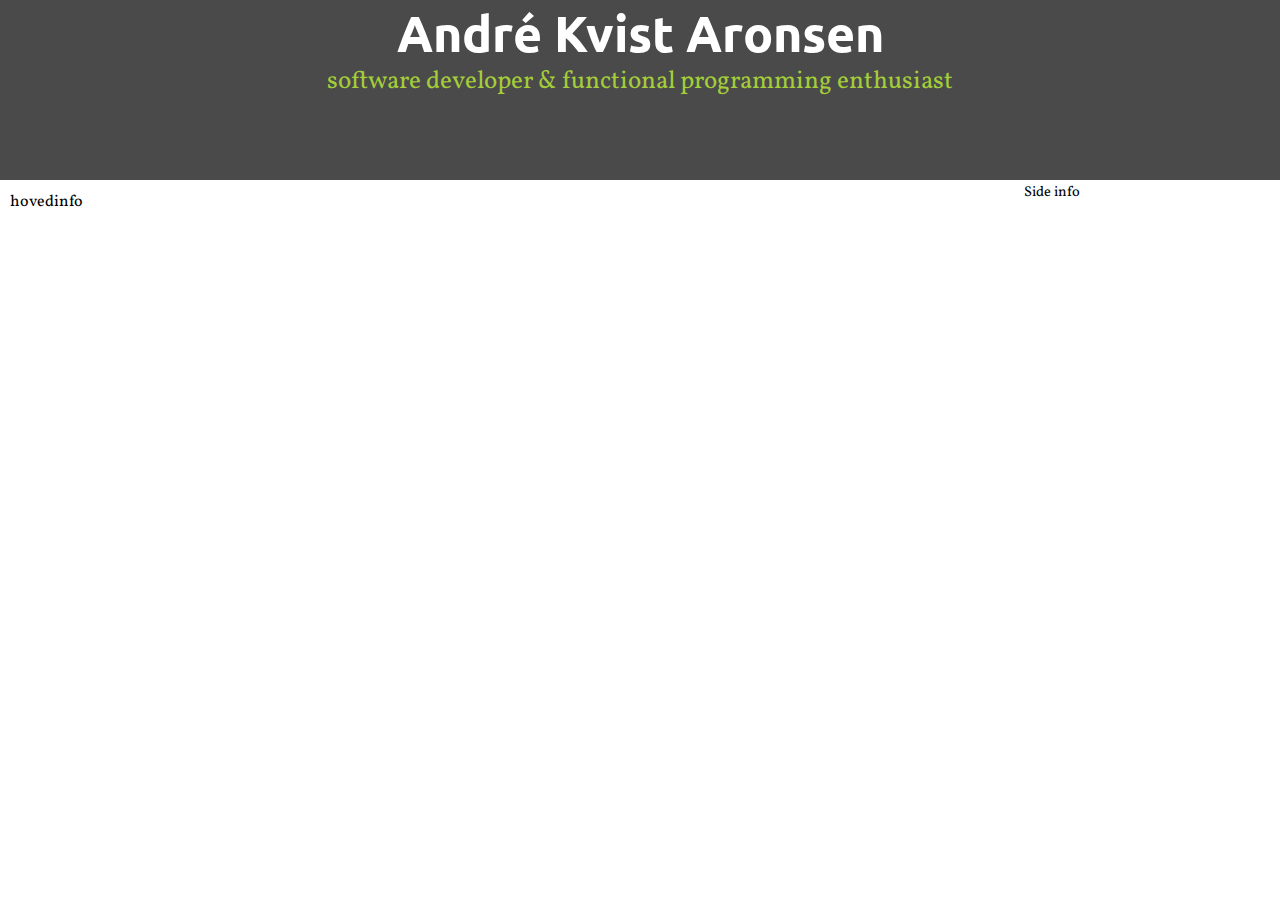
<file: main.html>
<!DOCTYPE html>

<html lang="en-EN">
  <head>
    <title>André Kvist Aronsen</title>
    <meta charset="utf-8">
    <meta name="description" content="Homepage of André Kvist Aronsen, software developer from Oslo, Norway">
    <link href='http://fonts.googleapis.com/css?family=Ubuntu:bold' rel='stylesheet' type='text/css'>
    <link href='http://fonts.googleapis.com/css?family=Vollkorn' rel='stylesheet' type='text/css'>
    <link rel="stylesheet" href="design/stylesheets/andrearonsen.css" />
  </head>
  
  <body>
    <header>
      <h1>André Kvist Aronsen</h1> 
      <blockquote>software developer &amp; functional programming enthusiast</blockquote>
    </header>
    
    <div id="content">
      <section id="main">
        <p>hovedinfo</p> 
      </section> 
      
      <aside>
        Side info
      </aside>
    </div>
  </body>
</html>
</file>
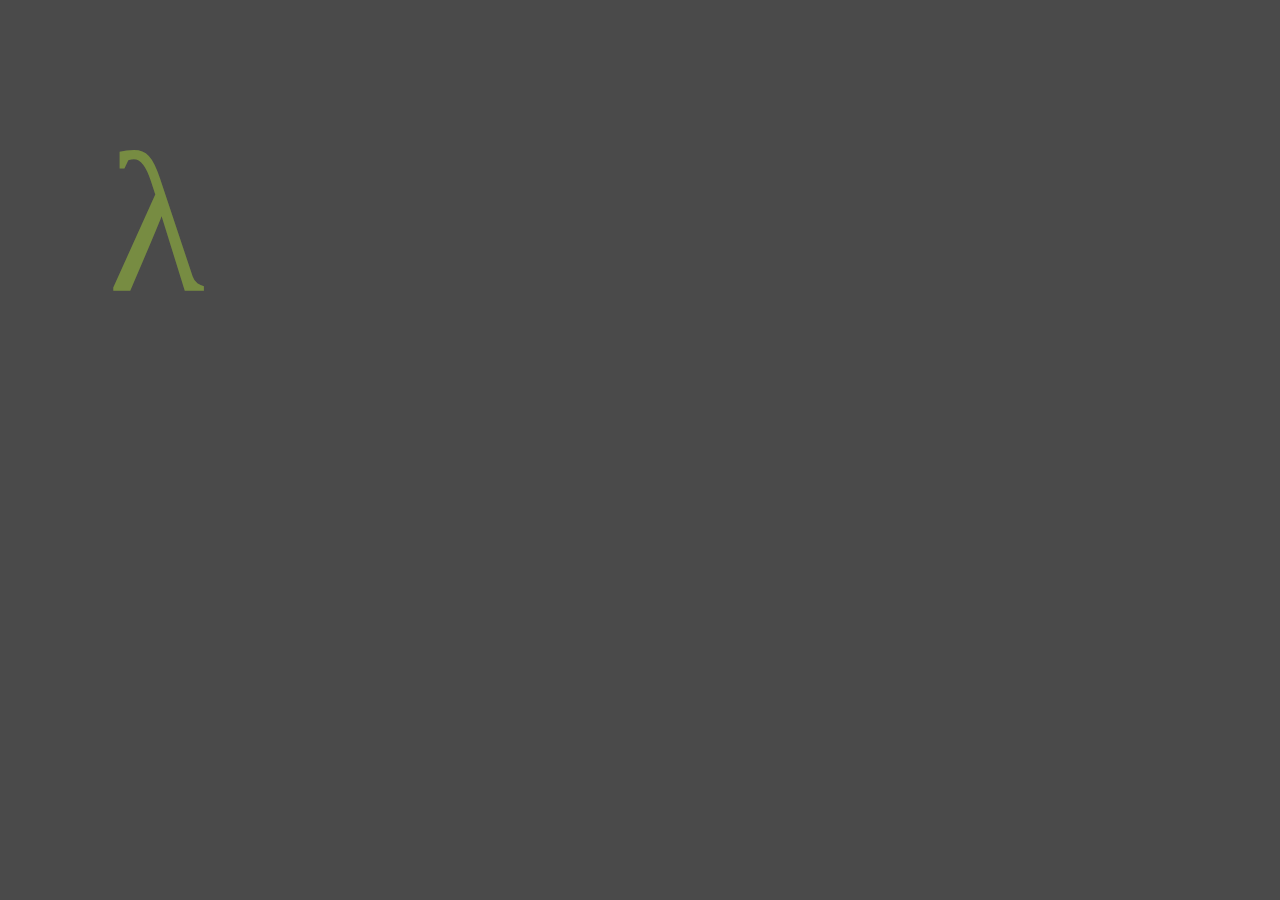
<file: test.html>
<!DOCTYPE HTML>
<html lang="en-US">
<head>
  <meta charset="UTF-8">
  <title></title> 
  <link href='http://fonts.googleapis.com/css?family=Open+Sans:400,600' rel='stylesheet' type='text/css'>
</head>
<body style="background: #4A4A4A;lambda">
  <div style="padding: 100px; font-size: 200px; color: rgba(163, 205, 57, 0.5); text-align: left;">
    &lambda;
  </div>
</body>
</html>
</file>
<file: design/stylesheets/andrearonsen.css>
html, body, header, * {
  margin: 0;
  padding: 0;
  font-family: 'Vollkorn', Georgia, Times, serif;
	font-size: 16px;
	line-height: 25px;
} 

h1 {
	font-family: 'Ubuntu', Helvetica, Arial, sans-serif;
	font-size: 25px;
	line-height: 33px;
} 

li {
  list-style-type: none;
} 

a, a:link, a:visited {
  color: #F43E71;
  text-decoration: none;
}

a:hover {
  text-decoration: underline;
  color: #A3CD39;  
}

header {
  position: absolute; 
  left: 0;
  right: 0;
  top: 0;
  height: 100px;
  background: #4A4A4A;
  color: white; 
}

#headline {
    padding-top: 20px;
}

header > * {
  text-align: center;
}

header blockquote {
  color: #A3CD39; 
  font-size: 12px;
	line-height: 20px;
}

#main {
  position: absolute;
  left: 0;
  right: 20%; 
  top: 100px;
  bottom: 0;
  padding: 10px;
} 

aside {
  font-size: .9em;
  position: absolute;
  right: 0;
  top: 100px;
  bottom: 0;
  width: 20%;  
} 

aside > * {
    padding: 10px 0 0 30%;
}

aside ul a {
  background: 0 100% no-repeat; 
  display: block; 
  padding: 10px 0 0 0; 
} 

aside ul a[href*="twitter"] {
  background-image: url(../images/socialmedia/small/twitter.png);
}

aside ul a[href*="linkedin"] {
  background-image: url(../images/socialmedia/small/linkedin.png);
} 

aside ul a[href*="google"] {
  background-image: url(../images/socialmedia/small/google.png);
}

aside ul a[href*="facebook"] {
  background-image: url(../images/socialmedia/small/facebook.png);
} 

aside ul a[href*="github"] {
  background-image: url(../images/socialmedia/small/github.png);
}

aside ul a span {
  visibility: hidden;
}

#githubBanner {
  display: none;
} 

#githubBanner img {
  position: absolute; 
  top: 0; 
  right: 0; 
  border: 0;
}

#tweetsContainer {
  -webkit-border-radius: 15px;
  -moz-border-radius: 10px;
  border-radius: 10px;
  padding: 15px;
  background: rgba(244, 62, 113, 0.1);
}

dt, dd {
  display: inline;
}

#disqusSection {
  display: none;
}

@media screen and (min-width: 800px) {
  header {
    height: 180px; 
  } 
  
  #headline {
    padding-top: 40px;
    padding-bottom: 40px;
  }
  
  #main, aside {
    top: 180px;
  }
  
  h1 {
    font-size: 50px;
  	line-height: 65px;
  } 
  
  header blockquote {
    font-size: 25px;
  	line-height: 33px;
  } 
  
  aside > * {
      padding: 24px 0 0 10%;
  }
  
  aside ul a {
    padding: 24px 0 24px 64px;
  }
  
  aside ul a[href*="twitter"] {
    background-image: url(../images/socialmedia/big/twitter.png);
  } 
  
  aside ul a[href*="linkedin"] {
    background-image: url(../images/socialmedia/big/linkedin.png);
  } 
  
  aside ul a[href*="google"] {
    background-image: url(../images/socialmedia/big/google.png);
  } 
  
  aside ul a[href*="facebook"] {
    background-image: url(../images/socialmedia/big/facebook.png);
  } 
  
  aside ul a[href*="github"] {
    background-image: url(../images/socialmedia/big/github.png);
  }
  
  aside ul a span {
    visibility: visible;
    padding-left: 10px;
  }
  
  #disqusSection {
    display: block;
  }
  
  #githubBanner { 
    display: inline;
  }  
}  

@media screen and (min-width: 1600px) {
  header {
    background: #4A4A4A url(../images/lambda.png) 5px 10px no-repeat; 
  }
}
</file>
